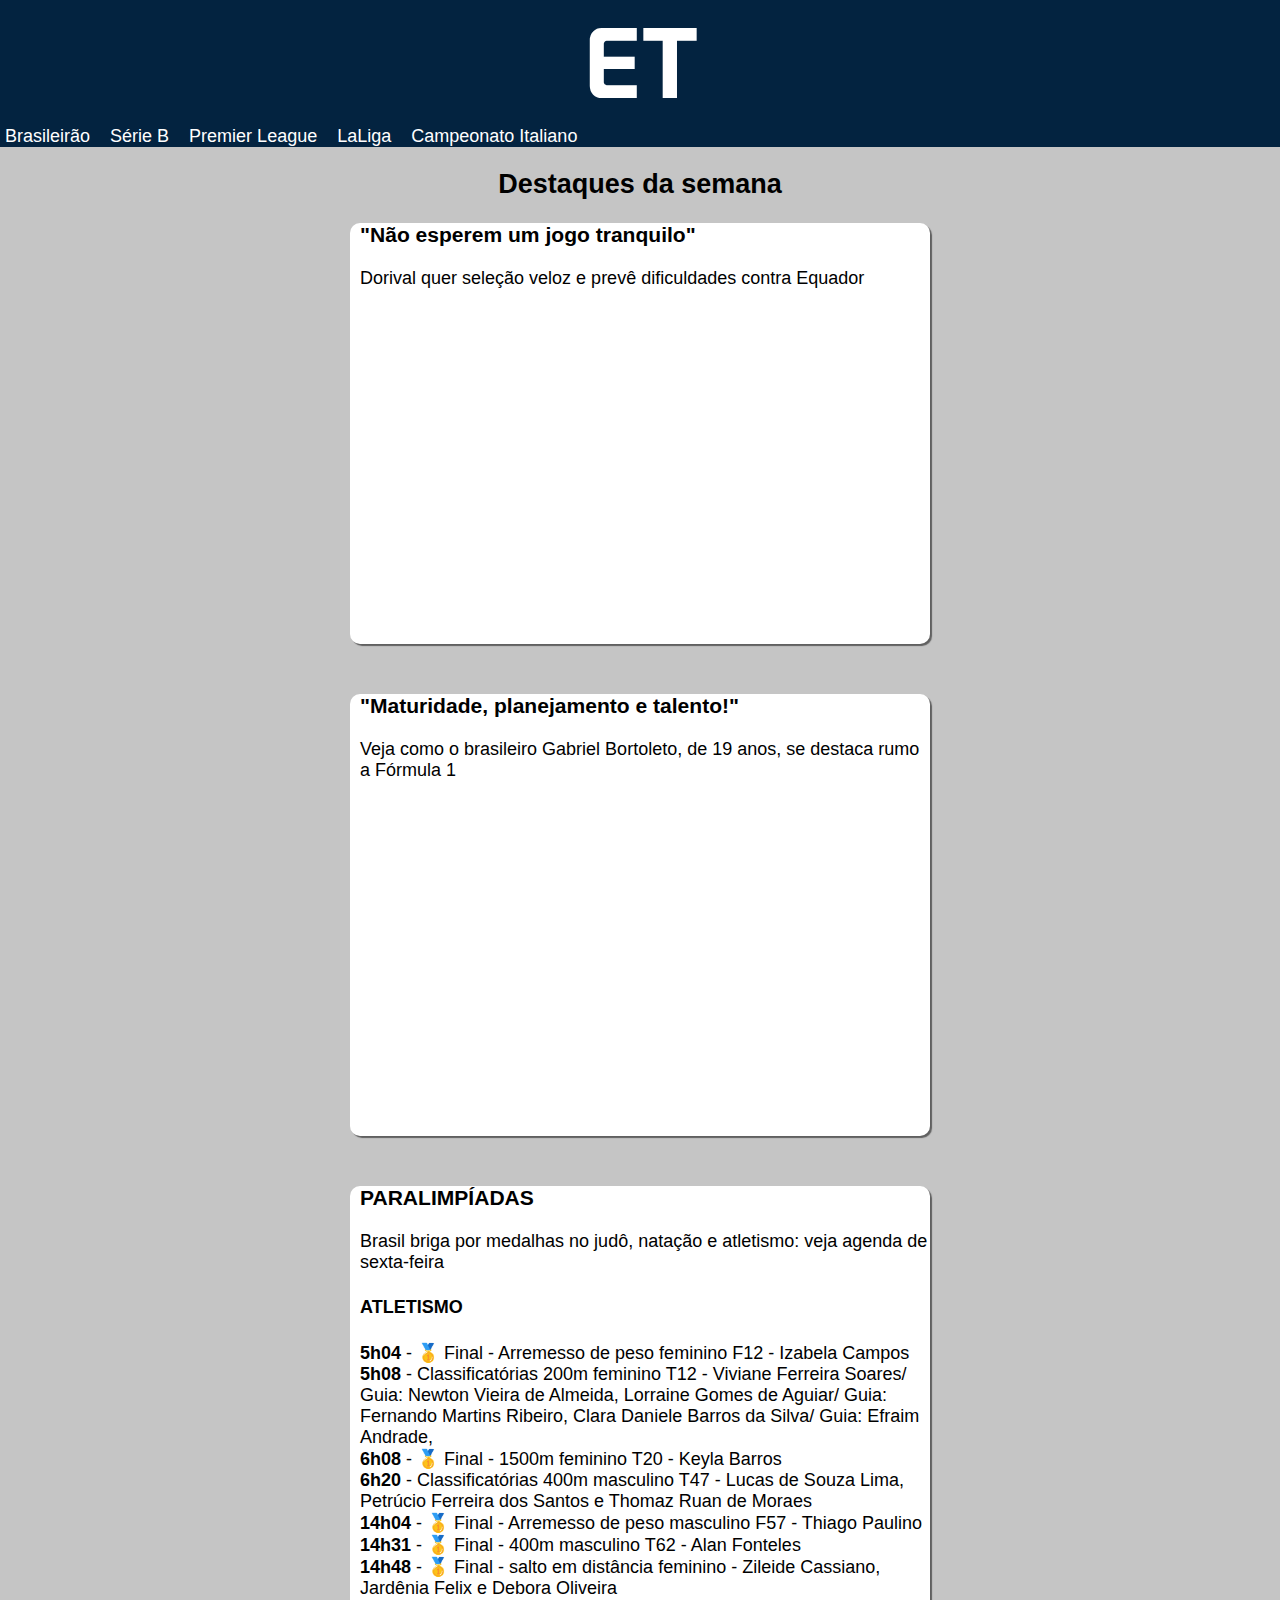
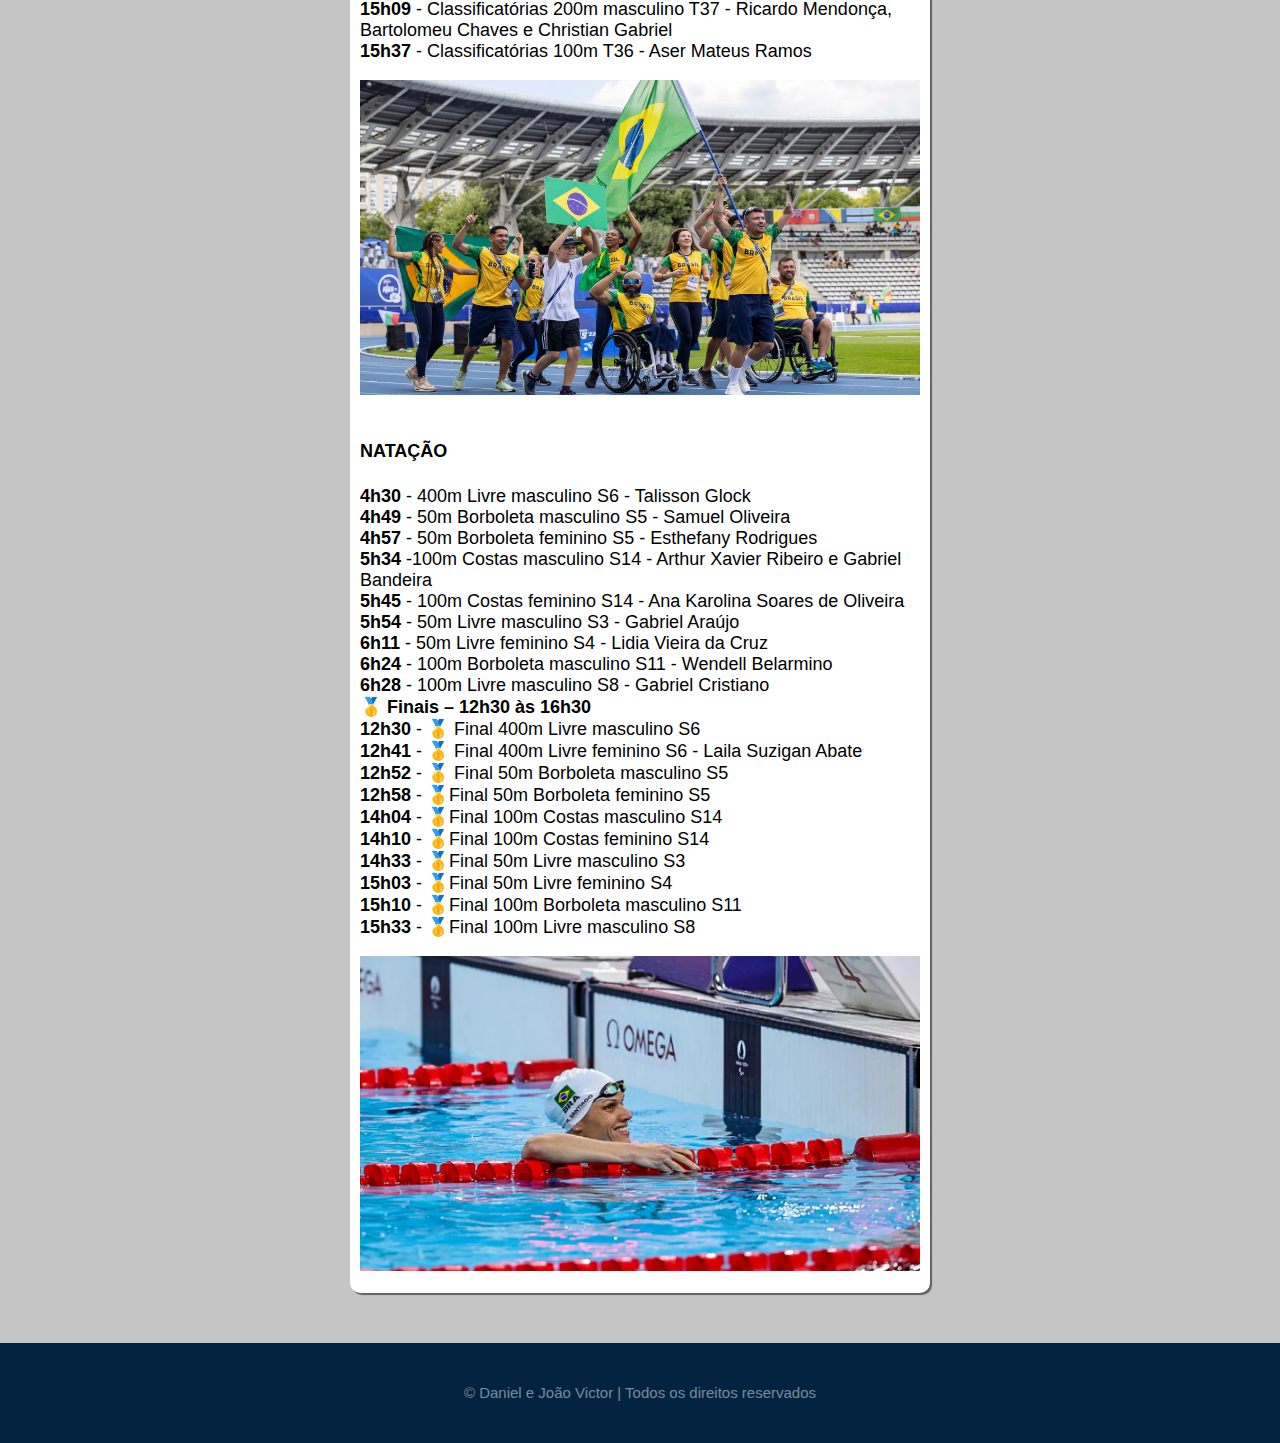
<file: index.html>
<!DOCTYPE html>
<html lang="pt-br">
<head>
    <link rel="stylesheet" href="estilos/style.css">
    <link rel="shortcut icon" href="imagens/favicon.ico" type="image/x-icon">
    <meta charset="UTF-8">
    <meta http-equiv="X-UA-Compatible" content="IE=edge">
    <meta name="viewport" content="width=device-width, initial-scale=1.0">
    <title>Esporte Total</title>
</head>
<body>
    <header>
        <h1>ET</h1>
        <nav>
            <span>
                <a href="brasileirao.html">Brasileirão</a>
            </span>
            <span>
                <a href="serieB.html">Série B</a>
            </span>
            <span>
                <a href="premierLeague.html">Premier League</a>
            </span>
            <span>
                <a href="laLiga.html">LaLiga</a>
            </span>
            <span>
                <a href="serieA.html">Campeonato Italiano</a>
            </span>
        </nav>
    </header>
    <main>
        <h2>Destaques da semana</h2>
        <div id="div">
            <h3>"Não esperem um jogo tranquilo"</h3>
            <p>Dorival quer seleção  veloz e prevê dificuldades contra Equador</p>
            <iframe width="560" height="315" src="https://www.youtube.com/embed/uRB7wGYTkjI?si=fcmqmR80lNUStIsW" title="YouTube video player" frameborder="0" allow="accelerometer; autoplay; clipboard-write; encrypted-media; gyroscope; picture-in-picture; web-share" referrerpolicy="strict-origin-when-cross-origin" allowfullscreen></iframe>
        </div>
        <div id="div">
            <h3>"Maturidade, planejamento e talento!"</h3>
            <p>Veja como o brasileiro Gabriel Bortoleto, de 19 anos, se destaca rumo a Fórmula 1</p>
            <iframe width="560" height="315" src="https://www.youtube.com/embed/qUkcF2SGus0?si=I5mwYKgBlSx8Akwj" title="YouTube video player" frameborder="0" allow="accelerometer; autoplay; clipboard-write; encrypted-media; gyroscope; picture-in-picture; web-share" referrerpolicy="strict-origin-when-cross-origin" allowfullscreen></iframe>
        </div>
        <div id="div">
            <h3>PARALIMPÍADAS</h3>
            <p>Brasil briga por medalhas no judô, natação e atletismo: veja agenda de sexta-feira</p>
            <h4>ATLETISMO</h4>
            <p><strong>5h04</strong> - 🥇 Final - Arremesso de peso feminino F12 - Izabela Campos <br>
                <strong>5h08</strong> - Classificatórias 200m feminino T12 - Viviane Ferreira Soares/ Guia: Newton Vieira de Almeida, Lorraine Gomes de Aguiar/ Guia: Fernando Martins Ribeiro, Clara Daniele Barros da Silva/ Guia: Efraim Andrade, <br>
                <strong>6h08 </strong>- 🥇 Final - 1500m feminino T20 - Keyla Barros <br>
                <strong>6h20</strong> - Classificatórias 400m masculino T47 - Lucas de Souza Lima, Petrúcio Ferreira dos Santos e Thomaz Ruan de Moraes <br>
                <strong>14h04</strong> - 🥇 Final - Arremesso de peso masculino F57 - Thiago Paulino <br>
                <strong>14h31</strong> - 🥇 Final - 400m masculino T62 - Alan Fonteles <br>
                <strong>14h48</strong> - 🥇 Final - salto em distância feminino - Zileide Cassiano, Jardênia Felix e Debora Oliveira <br>
                <strong>15h09</strong> - Classificatórias 200m masculino T37 - Ricardo Mendonça, Bartolomeu Chaves e Christian Gabriel <br>
                <strong>15h37</strong> - Classificatórias 100m T36 - Aser Mateus Ramos</p>
                <img src="imagens/Brasil-Mundial-de-atletismo-paralimpico-Alessandra-Cabral-CPB.jpg" alt="" width="560" height="315">
                <h4>NATAÇÃO</h4>
                <p><strong>4h30</strong> - 400m Livre masculino S6 - Talisson Glock <br>
                <strong>4h49</strong> - 50m Borboleta masculino S5 - Samuel Oliveira <br>
                <strong>4h57</strong> - 50m Borboleta feminino S5 - Esthefany Rodrigues <br>
                <strong>5h34</strong> -100m Costas masculino S14 - Arthur Xavier Ribeiro e Gabriel Bandeira <br>
                <strong>5h45</strong> - 100m Costas feminino S14 - Ana Karolina Soares de Oliveira <br>
                <strong>5h54</strong> - 50m Livre masculino S3 - Gabriel Araújo <br>
                <strong>6h11</strong> - 50m Livre feminino S4 - Lidia Vieira da Cruz <br>
                <strong>6h24</strong> - 100m Borboleta masculino S11 - Wendell Belarmino <br>
                <strong>6h28</strong> - 100m Livre masculino S8 - Gabriel Cristiano <br>
                
                <strong>🥇 Finais – 12h30 às 16h30</strong> <br>
                <strong>12h30</strong> - 🥇 Final 400m Livre masculino S6 <br>
                <strong>12h41</strong> - 🥇 Final 400m Livre feminino S6 - Laila Suzigan Abate <br>
                <strong>12h52</strong> - 🥇 Final 50m Borboleta masculino S5 <br>
                <strong>12h58</strong> - 🥇Final 50m Borboleta feminino S5 <br>
                <strong>14h04</strong> - 🥇Final 100m Costas masculino S14 <br>
                <strong>14h10</strong> - 🥇Final 100m Costas feminino S14 <br>
                <strong>14h33</strong> - 🥇Final 50m Livre masculino S3 <br>
                <strong>15h03</strong> - 🥇Final 50m Livre feminino S4 <br>
                <strong>15h10</strong> - 🥇Final 100m Borboleta masculino S11 <br>
                <strong>15h33</strong> - 🥇Final 100m Livre masculino S8<p>
                <img src="imagens/natação.jpg" alt="" width="560" height="315" id="especial">
        </div>
    </main>
    <footer>
        <div id="rodape">
            &#169 Daniel e João Victor | Todos os direitos reservados
        </div>
    </footer>
</html>
</file>
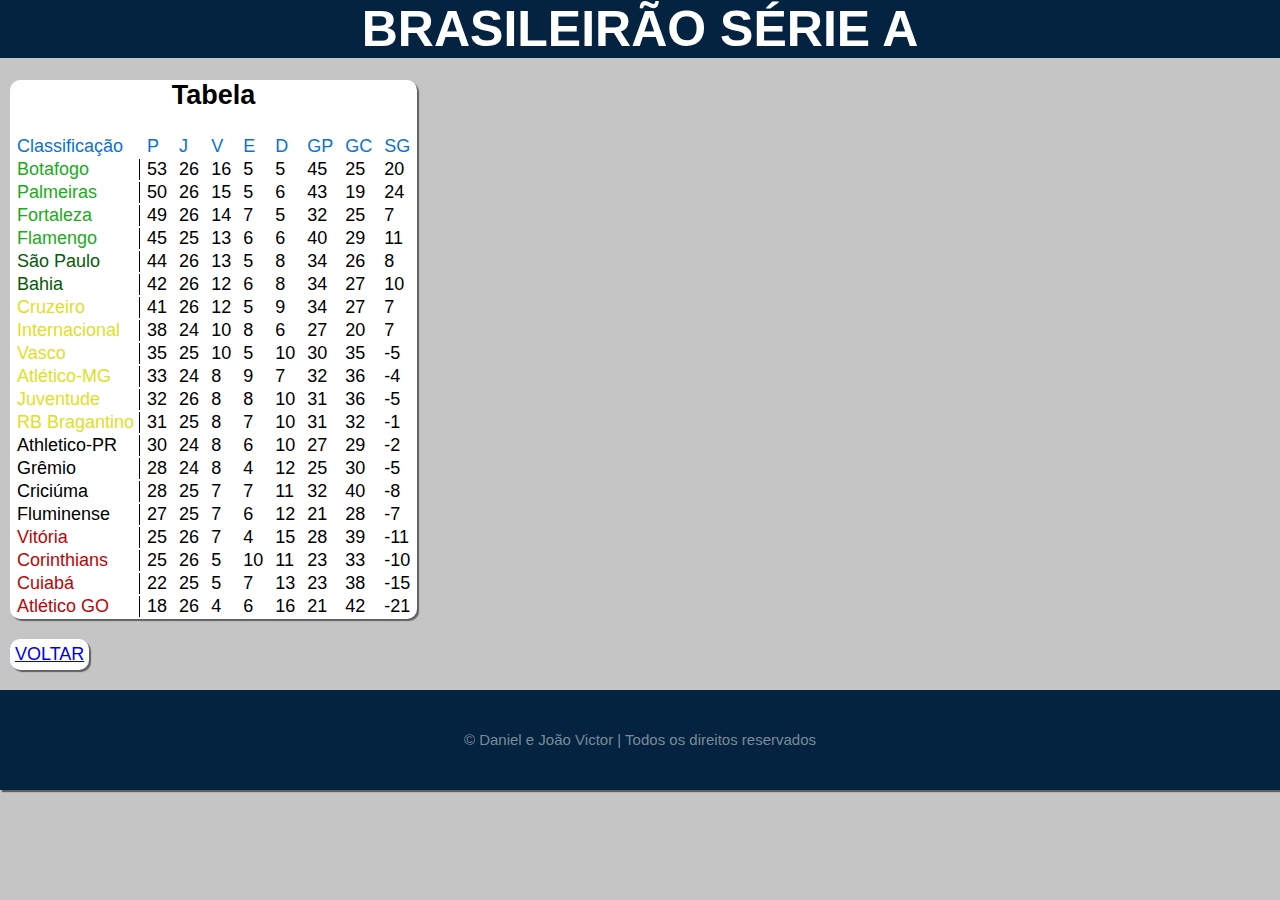
<file: brasileirao.html>
<!DOCTYPE html>
<html lang="pt-br">
<head>
    <link rel="stylesheet" href="estilos/styleLigas.css">
    <link rel="shortcut icon" href="imagens/favicon.ico" type="image/x-icon">
    <meta charset="UTF-8">
    <meta http-equiv="X-UA-Compatible" content="IE=edge">
    <meta name="viewport" content="width=device-width, initial-scale=1.0">
    <title>ET | Brasileirão</title>
</head>
<body>
    <h1>BRASILEIRÃO SÉRIE A</h1>
    <div>
        <h2>Tabela</h2>
        <table>
            <tr class="classificacao"><td>Classificação</td><td>P</td><td>J</td><td>V</td><td>E</td><td>D</td><td>GP</td><td>GC</td><td>SG</td></tr>
            <tr><td class="liberta">Botafogo</td><td>53</td><td>26</td><td>16</td><td>5</td><td>5</td><td>45</td><td>25</td><td>20</td></tr>
            <tr><td class="liberta">Palmeiras</td><td>50</td><td>26</td><td>15</td><td>5</td><td>6</td><td>43</td><td>19</td><td>24</td></tr>
            <tr><td class="liberta">Fortaleza</td><td>49</td><td>26</td><td>14</td><td>7</td><td>5</td><td>32</td><td>25</td><td>7</td></tr>
            <tr><td class="liberta">Flamengo</td><td>45</td><td>25</td><td>13</td><td>6</td><td>6</td><td>40</td><td>29</td><td>11</td></tr>
            <tr><td class="pre">São Paulo</td><td>44</td><td>26</td><td>13</td><td>5</td><td>8</td><td>34</td><td>26</td><td>8</td></tr>
            <tr><td class="pre">Bahia</td><td>42</td><td>26</td><td>12</td><td>6</td><td>8</td><td>34</td><td>27</td><td>10</td></tr>
            <tr><td class="sula">Cruzeiro</td><td>41</td><td>26</td><td>12</td><td>5</td><td>9</td><td>34</td><td>27</td><td>7</td></tr>
            <tr><td class="sula">Internacional</td><td>38</td><td>24</td><td>10</td><td>8</td><td>6</td><td>27</td><td>20</td><td>7</td></tr>
            <tr><td class="sula">Vasco</td><td>35</td><td>25</td><td>10</td><td>5</td><td>10</td><td>30</td><td>35</td><td>-5</td></tr>
            <tr><td class="sula">Atlético-MG</td><td>33</td><td>24</td><td>8</td><td>9</td><td>7</td><td>32</td><td>36</td><td>-4</td></tr>
            <tr><td class="sula">Juventude</td><td>32</td><td>26</td><td>8</td><td>8</td><td>10</td><td>31</td><td>36</td><td>-5</td></tr>
            <tr><td class="sula">RB Bragantino</td><td>31</td><td>25</td><td>8</td><td>7</td><td>10</td><td>31</td><td>32</td><td>-1</td></tr>
            <tr><td class="time">Athletico-PR</td><td>30</td><td>24</td><td>8</td><td>6</td><td>10</td><td>27</td><td>29</td><td>-2</td></tr>
            <tr><td class="time">Grêmio</td><td>28</td><td>24</td><td>8</td><td>4</td><td>12</td><td>25</td><td>30</td><td>-5</td></tr>
            <tr><td class="time">Criciúma</td><td>28</td><td>25</td><td>7</td><td>7</td><td>11</td><td>32</td><td>40</td><td>-8</td></tr>
            <tr><td class="time">Fluminense</td><td>27</td><td>25</td><td>7</td><td>6</td><td>12</td><td>21</td><td>28</td><td>-7</td></tr>
            <tr><td class="zona">Vitória</td><td>25</td><td>26</td><td>7</td><td>4</td><td>15</td><td>28</td><td>39</td><td>-11</td></tr>
            <tr><td class="zona">Corinthians</td><td>25</td><td>26</td><td>5</td><td>10</td><td>11</td><td>23</td><td>33</td><td>-10</td></tr>
            <tr><td class="zona">Cuiabá</td><td>22</td><td>25</td><td>5</td><td>7</td><td>13</td><td>23</td><td>38</td><td>-15</td></tr>
            <tr><td class="zona">Atlético GO</td><td>18</td><td>26</td><td>4</td><td>6</td><td>16</td><td>21</td><td>42</td><td>-21</td></tr>
        </table>
    </div>
    <div id="botao"><a href="index.html">VOLTAR</a></div>
    <footer></footer>
        <div id="rodape">
            &#169 Daniel e João Victor | Todos os direitos reservados
        </div>
    </footer>
</body>
</html>
</file>
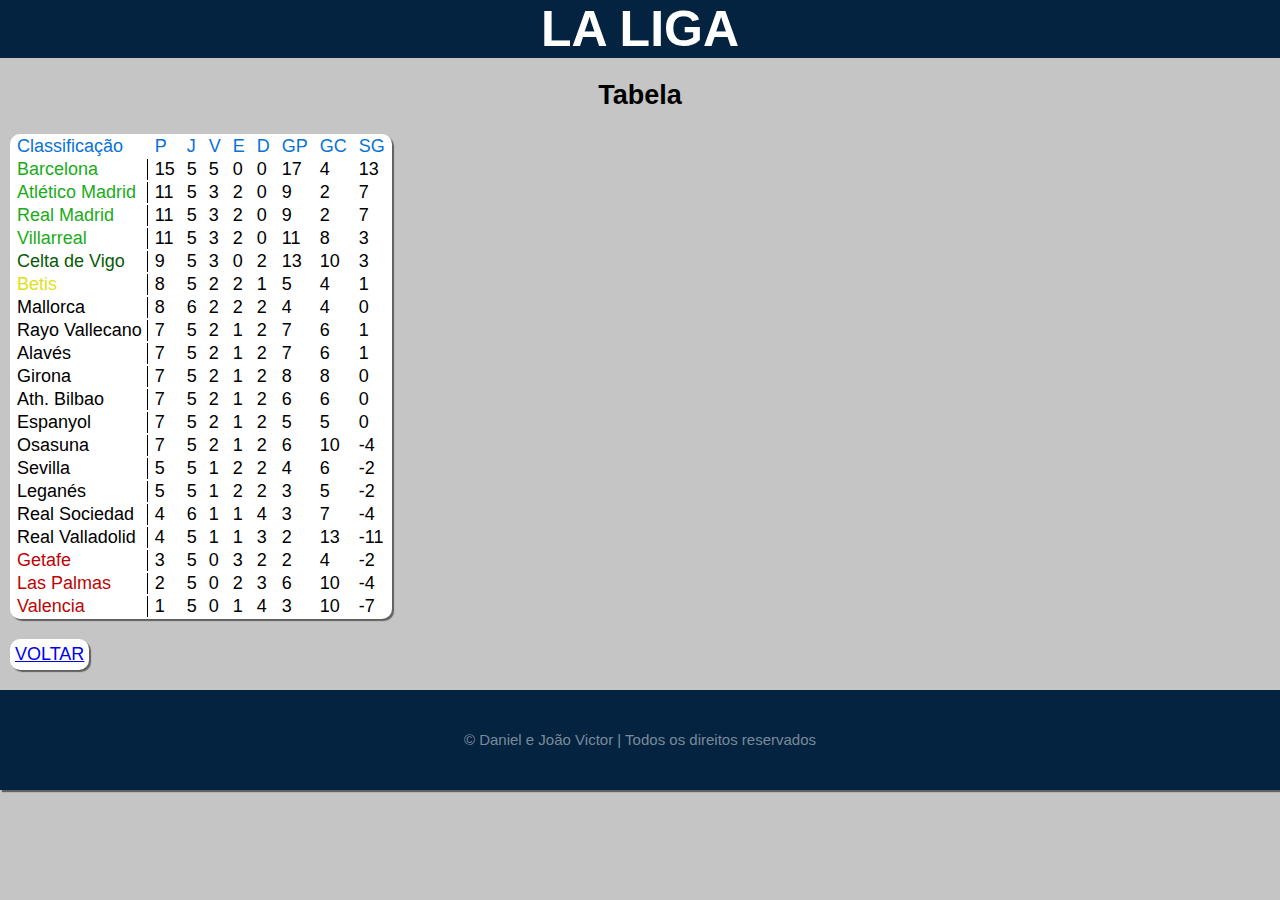
<file: laLiga.html>
<!DOCTYPE html>
<html lang="pt-br">
<head>
    <link rel="stylesheet" href="estilos/styleLigas.css">
    <link rel="shortcut icon" href="imagens/favicon.ico" type="image/x-icon">
    <meta charset="UTF-8">
    <meta name="viewport" content="width=device-width, initial-scale=1.0">
    <title>ET | LaLIga</title>
</head>
<body>
    <h1>LA LIGA</h1>

    <h2>Tabela</h2>

    <div>
        <table>
            <tbody>
                <tr class="classificacao"><td>Classificação</td><td>P</td><td>J</td><td>V</td><td>E</td><td>D</td><td>GP</td><td>GC</td><td>SG</td></tr>
                <tr><td class="liberta">Barcelona</td><td>15</td><td>5</td><td>5</td><td>0</td><td>0</td><td>17</td><td>4</td><td>13</td></tr>
                <tr><td class="liberta">Atlético Madrid</td><td>11</td><td>5</td><td>3</td><td>2</td><td>0</td><td>9</td><td>2</td><td>7</td></tr>
                <tr><td class="liberta">Real Madrid</td><td>11</td><td>5</td><td>3</td><td>2</td><td>0</td><td>9</td><td>2</td><td>7</td></tr>
                <tr><td class="liberta">Villarreal</td><td>11</td><td>5</td><td>3</td><td>2</td><td>0</td><td>11</td><td>8</td><td>3</td></tr>
                <tr><td class="pre">Celta de Vigo</td><td>9</td><td>5</td><td>3</td><td>0</td><td>2</td><td>13</td><td>10</td><td>3</td></tr>
                <tr><td class="sula">Betis</td><td>8</td><td>5</td><td>2</td><td>2</td><td>1</td><td>5</td><td>4</td><td>1</td></tr>
                <tr><td class="time">Mallorca</td><td>8</td><td>6</td><td>2</td><td>2</td><td>2</td><td>4</td><td>4</td><td>0</td></tr>
                <tr><td class="time">Rayo Vallecano</td><td>7</td><td>5</td><td>2</td><td>1</td><td>2</td><td>7</td><td>6</td><td>1</td></tr>
                <tr><td class="time">Alavés</td><td>7</td><td>5</td><td>2</td><td>1</td><td>2</td><td>7</td><td>6</td><td>1</td></tr>
                <tr><td class="time">Girona</td><td>7</td><td>5</td><td>2</td><td>1</td><td>2</td><td>8</td><td>8</td><td>0</td></tr>
                <tr><td class="time">Ath. Bilbao</td><td>7</td><td>5</td><td>2</td><td>1</td><td>2</td><td>6</td><td>6</td><td>0</td></tr>
                <tr><td class="time">Espanyol</td><td>7</td><td>5</td><td>2</td><td>1</td><td>2</td><td>5</td><td>5</td><td>0</td></tr>
                <tr><td class="time">Osasuna</td><td>7</td><td>5</td><td>2</td><td>1</td><td>2</td><td>6</td><td>10</td><td>-4</td></tr>
                <tr><td class="time">Sevilla</td><td>5</td><td>5</td><td>1</td><td>2</td><td>2</td><td>4</td><td>6</td><td>-2</td></tr>
                <tr><td class="time">Leganés</td><td>5</td><td>5</td><td>1</td><td>2</td><td>2</td><td>3</td><td>5</td><td>-2</td></tr>
                <tr><td class="time">Real Sociedad</td><td>4</td><td>6</td><td>1</td><td>1</td><td>4</td><td>3</td><td>7</td><td>-4</td></tr>
                <tr><td class="time">Real Valladolid</td><td>4</td><td>5</td><td>1</td><td>1</td><td>3</td><td>2</td><td>13</td><td>-11</td></tr>
                <tr><td class="zona">Getafe</td><td>3</td><td>5</td><td>0</td><td>3</td><td>2</td><td>2</td><td>4</td><td>-2</td></tr>
                <tr><td class="zona">Las Palmas</td><td>2</td><td>5</td><td>0</td><td>2</td><td>3</td><td>6</td><td>10</td><td>-4</td></tr>
                <tr><td class="zona">Valencia</td><td>1</td><td>5</td><td>0</td><td>1</td><td>4</td><td>3</td><td>10</td><td>-7</td></tr>
            
            </tbody>
        </table>
    </div> 
    <div id="botao"><a href="index.html">VOLTAR</a></div>
    <footer></footer>
        <div id="rodape">
            &#169 Daniel e João Victor | Todos os direitos reservados
        </div>
    </footer>
</body>
</html>
</file>
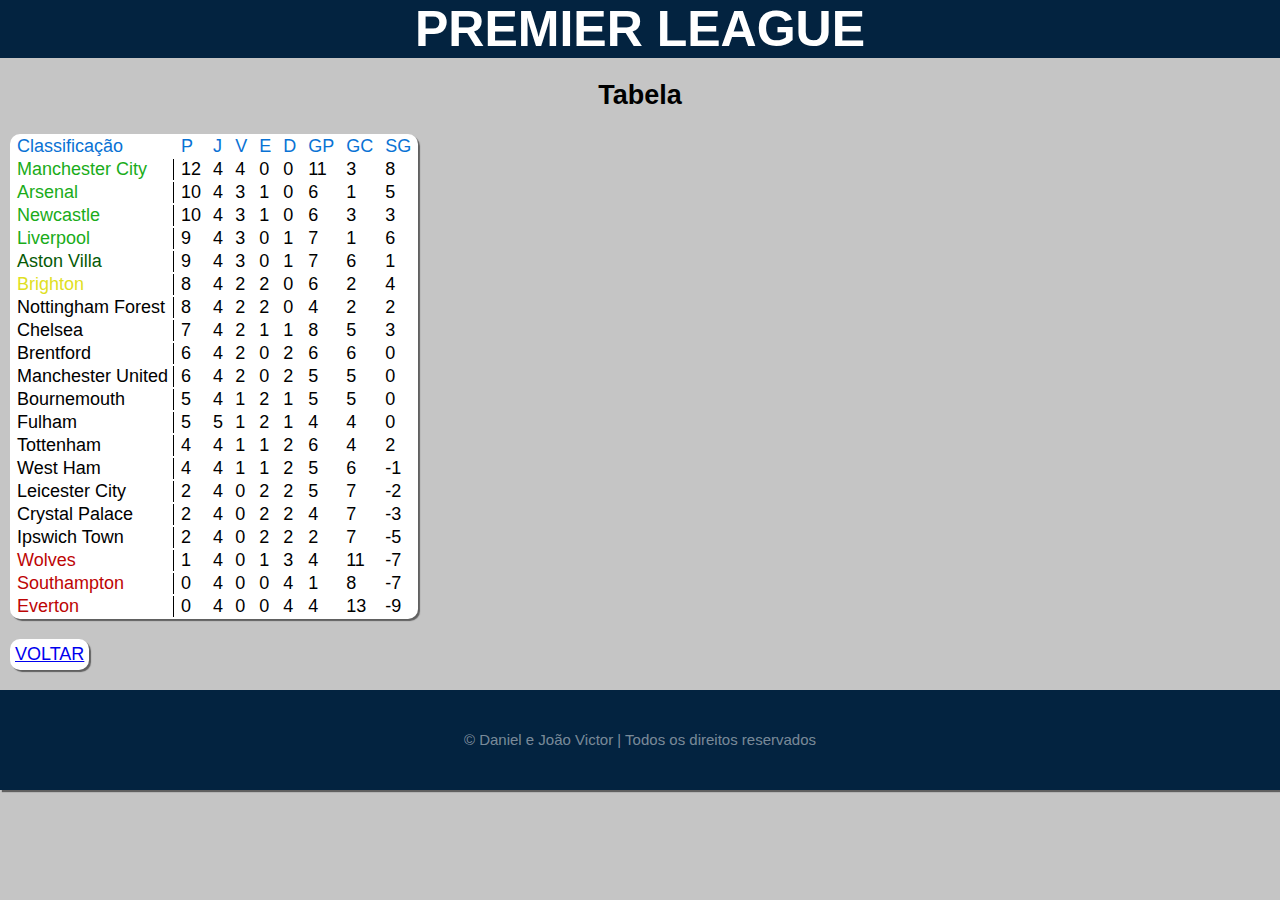
<file: premierLeague.html>
<!DOCTYPE html>
<html lang="pt-br">
<head>
    <link rel="stylesheet" href="estilos/styleLigas.css">
    <link rel="shortcut icon" href="imagens/favicon.ico" type="image/x-icon">
    <meta charset="UTF-8">
    <meta name="viewport" content="width=device-width, initial-scale=1.0">
    <title>ET | Premier League</title>
</head>
<body>
    <h1>PREMIER LEAGUE</h1>

    <h2>Tabela</h2>

    <div>
        <table>
            <tbody>
                <tr class="classificacao"><td>Classificação</td><td>P</td><td>J</td><td>V</td><td>E</td><td>D</td><td>GP</td><td>GC</td><td>SG</td></tr>
                <tr><td class="liberta">Manchester City</td><td>12</td><td>4</td><td>4</td><td>0</td><td>0</td><td>11</td><td>3</td><td>8</td></tr>
                <tr><td class="liberta">Arsenal</td><td>10</td><td>4</td><td>3</td><td>1</td><td>0</td><td>6</td><td>1</td><td>5</td></tr>
                <tr><td class="liberta">Newcastle</td><td>10</td><td>4</td><td>3</td><td>1</td><td>0</td><td>6</td><td>3</td><td>3</td></tr>
                <tr><td class="liberta">Liverpool</td><td>9</td><td>4</td><td>3</td><td>0</td><td>1</td><td>7</td><td>1</td><td>6</td></tr>
                <tr><td class="pre">Aston Villa</td><td>9</td><td>4</td><td>3</td><td>0</td><td>1</td><td>7</td><td>6</td><td>1</td></tr>
                <tr><td class="sula">Brighton</td><td>8</td><td>4</td><td>2</td><td>2</td><td>0</td><td>6</td><td>2</td><td>4</td></tr>
                <tr><td class="time">Nottingham Forest</td><td>8</td><td>4</td><td>2</td><td>2</td><td>0</td><td>4</td><td>2</td><td>2</td></tr>
                <tr><td class="time">Chelsea</td><td>7</td><td>4</td><td>2</td><td>1</td><td>1</td><td>8</td><td>5</td><td>3</td></tr>
                <tr><td class="time">Brentford</td><td>6</td><td>4</td><td>2</td><td>0</td><td>2</td><td>6</td><td>6</td><td>0</td></tr>
                <tr><td class="time">Manchester United</td><td>6</td><td>4</td><td>2</td><td>0</td><td>2</td><td>5</td><td>5</td><td>0</td></tr>
                <tr><td class="time">Bournemouth</td><td>5</td><td>4</td><td>1</td><td>2</td><td>1</td><td>5</td><td>5</td><td>0</td></tr>
                <tr><td class="time">Fulham</td><td>5</td><td>5</td><td>1</td><td>2</td><td>1</td><td>4</td><td>4</td><td>0</td></tr>
                <tr><td class="time">Tottenham</td><td>4</td><td>4</td><td>1</td><td>1</td><td>2</td><td>6</td><td>4</td><td>2</td></tr>
                <tr><td class="time">West Ham</td><td>4</td><td>4</td><td>1</td><td>1</td><td>2</td><td>5</td><td>6</td><td>-1</td></tr>
                <tr><td class="time">Leicester City</td><td>2</td><td>4</td><td>0</td><td>2</td><td>2</td><td>5</td><td>7</td><td>-2</td></tr>
                <tr><td class="time">Crystal Palace</td><td>2</td><td>4</td><td>0</td><td>2</td><td>2</td><td>4</td><td>7</td><td>-3</td></tr>
                <tr><td class="time">Ipswich Town</td><td>2</td><td>4</td><td>0</td><td>2</td><td>2</td><td>2</td><td>7</td><td>-5</td></tr>
                <tr><td class="zona">Wolves</td><td>1</td><td>4</td><td>0</td><td>1</td><td>3</td><td>4</td><td>11</td><td>-7</td></tr>
                <tr><td class="zona">Southampton</td><td>0</td><td>4</td><td>0</td><td>0</td><td>4</td><td>1</td><td>8</td><td>-7</td></tr>
                <tr><td class="zona">Everton</td><td>0</td><td>4</td><td>0</td><td>0</td><td>4</td><td>4</td><td>13</td><td>-9</td></tr>
        
            </tbody>
        </table>
    </div> 
    <div id="botao"><a href="index.html">VOLTAR</a></div>
    <footer></footer>
        <div id="rodape">
            &#169 Daniel e João Victor | Todos os direitos reservados
        </div>
    </footer>
</body>
</html>
</file>
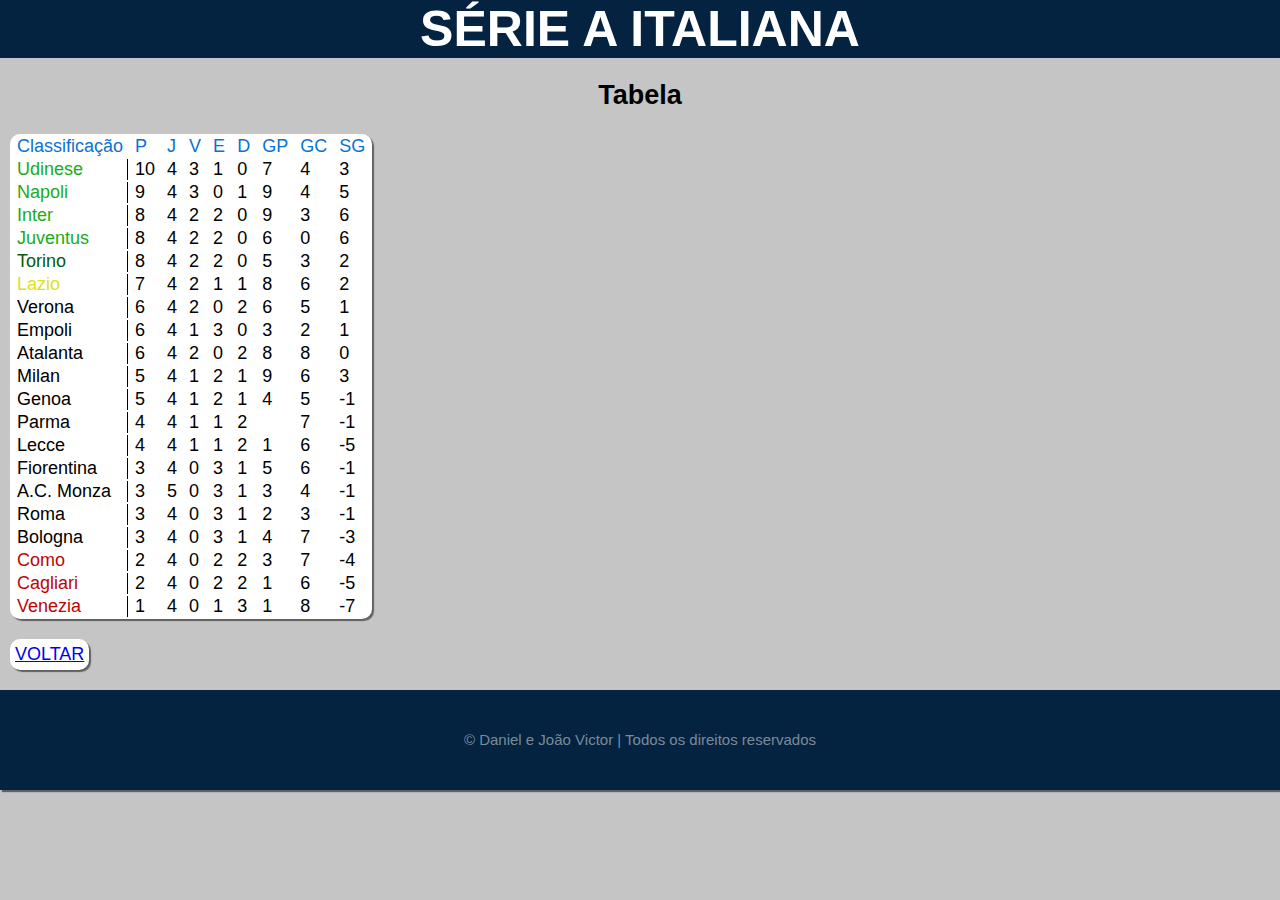
<file: serieA.html>
<!DOCTYPE html>
<html lang="pt-br">
<head>
    <link rel="stylesheet" href="estilos/styleLigas.css">
    <link rel="shortcut icon" href="imagens/favicon.ico" type="image/x-icon">
    <meta charset="UTF-8">
    <meta name="viewport" content="width=device-width, initial-scale=1.0">
    <title>ET | Serie A</title>
</head>
<body>
    <h1>SÉRIE A ITALIANA</h1>

    <h2>Tabela</h2>

    <div>
        <table>
            <tbody>
                <tr class="classificacao"><td>Classificação</td><td>P</td><td>J</td><td>V</td><td>E</td><td>D</td><td>GP</td><td>GC</td><td>SG</td></tr>
                <tr><td class="liberta">Udinese</td><td>10</td><td>4</td><td>3</td><td>1</td><td>0</td><td>7</td><td>4</td><td>3</td></tr>
                <tr><td class="liberta">Napoli</td><td>9</td><td>4</td><td>3</td><td>0</td><td>1</td><td>9</td><td>4</td><td>5</td></tr>
                <tr><td class="liberta">Inter</td><td>8</td><td>4</td><td>2</td><td>2</td><td>0</td><td>9</td><td>3</td><td>6</td></tr>
                <tr><td class="liberta">Juventus</td><td>8</td><td>4</td><td>2</td><td>2</td><td>0</td><td>6</td><td>0</td><td>6</td></tr>
                <tr><td class="pre">Torino</td><td>8</td><td>4</td><td>2</td><td>2</td><td>0</td><td>5</td><td>3</td><td>2</td></tr>
                <tr><td class="sula">Lazio</td><td>7</td><td>4</td><td>2</td><td>1</td><td>1</td><td>8</td><td>6</td><td>2</td></tr>
                <tr><td class="time">Verona</td><td>6</td><td>4</td><td>2</td><td>0</td><td>2</td><td>6</td><td>5</td><td>1</td></tr>
                <tr><td class="time">Empoli</td><td>6</td><td>4</td><td>1</td><td>3</td><td>0</td><td>3</td><td>2</td><td>1</td></tr>
                <tr><td class="time">Atalanta</td><td>6</td><td>4</td><td>2</td><td>0</td><td>2</td><td>8</td><td>8</td><td>0</td></tr>
                <tr><td class="time">Milan</td><td>5</td><td>4</td><td>1</td><td>2</td><td>1</td><td>9</td><td>6</td><td>3</td></tr>
                <tr><td class="time">Genoa</td><td>5</td><td>4</td><td>1</td><td>2</td><td>1</td><td>4</td><td>5</td><td>-1</td></tr>
                <tr><td class="time">Parma</td><td>4</td><td>4</td><td>1</td><td>1</td><td>2</td><td></td><td>7</td><td>-1</td></tr>
                <tr><td class="time">Lecce</td><td>4</td><td>4</td><td>1</td><td>1</td><td>2</td><td>1</td><td>6</td><td>-5</td></tr>
                <tr><td class="time">Fiorentina</td><td>3</td><td>4</td><td>0</td><td>3</td><td>1</td><td>5</td><td>6</td><td>-1</td></tr>
                <tr><td class="time">A.C. Monza</td><td>3</td><td>5</td><td>0</td><td>3</td><td>1</td><td>3</td><td>4</td><td>-1</td></tr>
                <tr><td class="time">Roma</td><td>3</td><td>4</td><td>0</td><td>3</td><td>1</td><td>2</td><td>3</td><td>-1</td></tr>
                <tr><td class="time">Bologna</td><td>3</td><td>4</td><td>0</td><td>3</td><td>1</td><td>4</td><td>7</td><td>-3</td></tr>
                <tr><td class="zona">Como</td><td>2</td><td>4</td><td>0</td><td>2</td><td>2</td><td>3</td><td>7</td><td>-4</td></tr>
                <tr><td class="zona">Cagliari</td><td>2</td><td>4</td><td>0</td><td>2</td><td>2</td><td>1</td><td>6</td><td>-5</td></tr>
                <tr><td class="zona">Venezia</td><td>1</td><td>4</td><td>0</td><td>1</td><td>3</td><td>1</td><td>8</td><td>-7</td></tr>
        
            </tbody>
        </table>
    </div> 
    <div id="botao"><a href="index.html">VOLTAR</a></div>
    <footer></footer>
        <div id="rodape">
            &#169 Daniel e João Victor | Todos os direitos reservados
        </div>
    </footer>
</body>
</html>
</file>
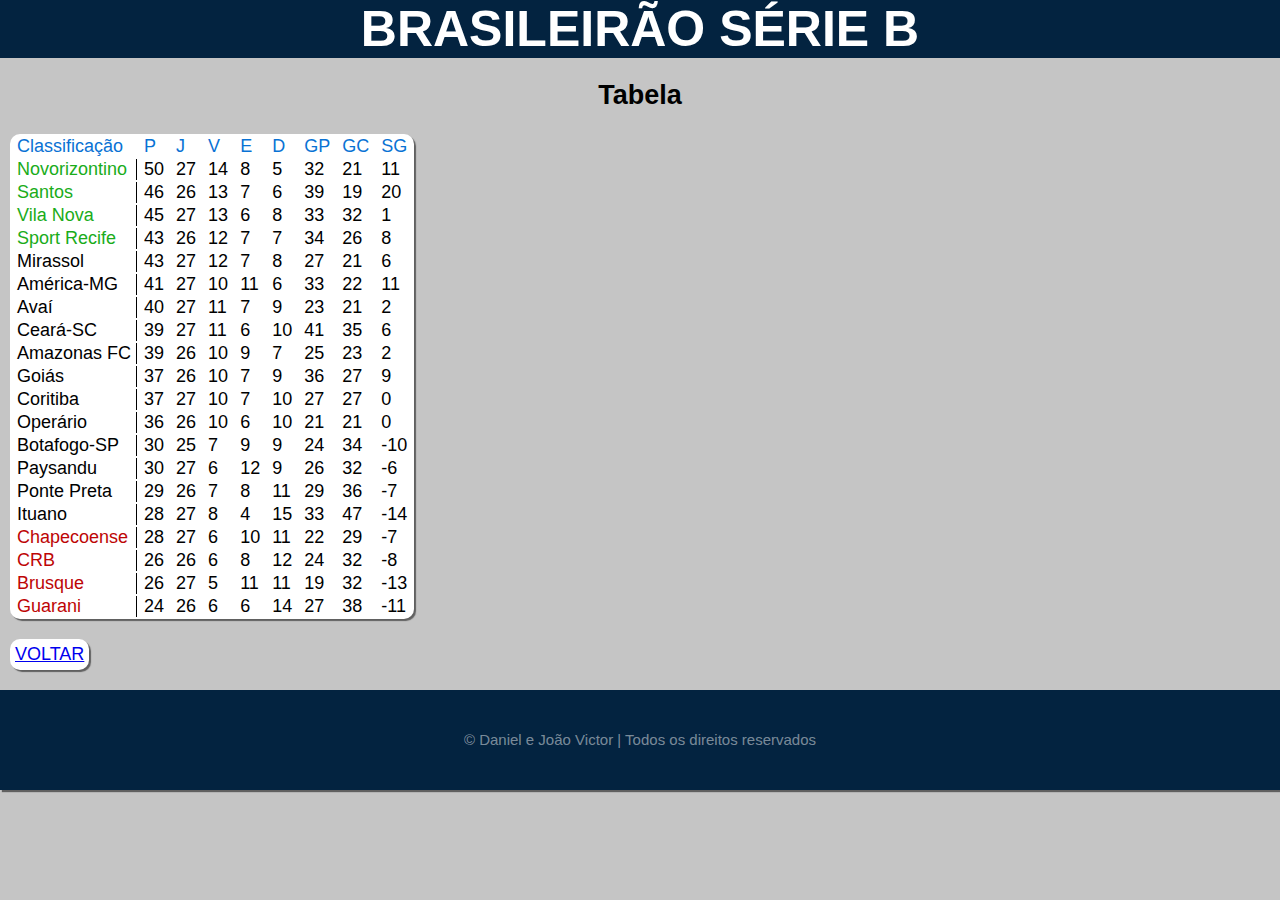
<file: serieB.html>
<!DOCTYPE html>
<html lang="pt-br">
<head>
    <link rel="stylesheet" href="estilos/styleLigas.css">
    <link rel="shortcut icon" href="imagens/favicon.ico" type="image/x-icon">
    <meta charset="UTF-8">
    <meta name="viewport" content="width=device-width, initial-scale=1.0">
    <title>ET | Série B</title>
    
</head>
<body>
    <h1>BRASILEIRÃO SÉRIE B</h1>

    <h2>Tabela</h2>

    <div>
        <table>
            <tbody>
                <tr class="classificacao"><td>Classificação</td><td>P</td><td>J</td><td>V</td><td>E</td><td>D</td><td>GP</td><td>GC</td><td>SG</td></tr>
                <tr><td class="liberta">Novorizontino</td><td>50</td><td>27</td><td>14</td><td>8</td><td>5</td><td>32</td><td>21</td><td>11</td></tr>
                <tr><td class="liberta">Santos</td><td>46</td><td>26</td><td>13</td><td>7</td><td>6</td><td>39</td><td>19</td><td>20</td></tr>
                <tr><td class="liberta">Vila Nova</td><td>45</td><td>27</td><td>13</td><td>6</td><td>8</td><td>33</td><td>32</td><td>1</td></tr>
                <tr><td class="liberta">Sport Recife</td><td>43</td><td>26</td><td>12</td><td>7</td><td>7</td><td>34</td><td>26</td><td>8</td></tr>
                <tr><td class="time">Mirassol</td><td>43</td><td>27</td><td>12</td><td>7</td><td>8</td><td>27</td><td>21</td><td>6</td></tr>
                <tr><td class="time">América-MG</td><td>41</td><td>27</td><td>10</td><td>11</td><td>6</td><td>33</td><td>22</td><td>11</td></tr>
                <tr><td class="time">Avaí</td><td>40</td><td>27</td><td>11</td><td>7</td><td>9</td><td>23</td><td>21</td><td>2</td></tr>
                <tr><td class="time">Ceará-SC</td><td>39</td><td>27</td><td>11</td><td>6</td><td>10</td><td>41</td><td>35</td><td>6</td></tr>
                <tr><td class="time">Amazonas FC</td><td>39</td><td>26</td><td>10</td><td>9</td><td>7</td><td>25</td><td>23</td><td>2</td></tr>
                <tr><td class="time">Goiás</td><td>37</td><td>26</td><td>10</td><td>7</td><td>9</td><td>36</td><td>27</td><td>9</td></tr>
                <tr><td class="time">Coritiba</td><td>37</td><td>27</td><td>10</td><td>7</td><td>10</td><td>27</td><td>27</td><td>0</td></tr>
                <tr><td class="time">Operário</td><td>36</td><td>26</td><td>10</td><td>6</td><td>10</td><td>21</td><td>21</td><td>0</td></tr>
                <tr><td class="time">Botafogo-SP</td><td>30</td><td>25</td><td>7</td><td>9</td><td>9</td><td>24</td><td>34</td><td>-10</td></tr>
                <tr><td class="time">Paysandu</td><td>30</td><td>27</td><td>6</td><td>12</td><td>9</td><td>26</td><td>32</td><td>-6</td></tr>
                <tr><td class="time">Ponte Preta</td><td>29</td><td>26</td><td>7</td><td>8</td><td>11</td><td>29</td><td>36</td><td>-7</td></tr>
                <tr><td class="time">Ituano</td><td>28</td><td>27</td><td>8</td><td>4</td><td>15</td><td>33</td><td>47</td><td>-14</td></tr>
                <tr><td class="zona">Chapecoense</td><td>28</td><td>27</td><td>6</td><td>10</td><td>11</td><td>22</td><td>29</td><td>-7</td></tr>
                <tr><td class="zona">CRB</td><td>26</td><td>26</td><td>6</td><td>8</td><td>12</td><td>24</td><td>32</td><td>-8</td></tr>
                <tr><td class="zona">Brusque</td><td>26</td><td>27</td><td>5</td><td>11</td><td>11</td><td>19</td><td>32</td><td>-13</td></tr>
                <tr><td class="zona">Guarani</td><td>24</td><td>26</td><td>6</td><td>6</td><td>14</td><td>27</td><td>38</td><td>-11</td></tr>
            </tbody>
        </table>
    </div>
    <div id="botao"><a href="index.html">VOLTAR</a></div>
    <footer></footer>
        <div id="rodape">
            &#169 Daniel e João Victor | Todos os direitos reservados
        </div>
    </footer>
</html>
</file>
<file: estilos/style.css>
@import url('https://fonts.googleapis.com/css2?family=SUSE:wght@100..800&display=swap');

body{
    background-color: rgba(128, 128, 128, 0.459);
    font-family: Arial, Helvetica, sans-serif;
    font-size: large;
    margin: 0px;
}
h1{
    background-color: #032340;
    color: white;
    text-align: center;
    font-size: 100px;
}
header > h1{
    margin: 0px;
    font-family: "SUSE", sans-serif;
}
nav{
    background-color: #032340;
}
span{
    margin: 0px 10px 0px 5px
}
a{
    text-decoration: none;
    color: white;
}
h2{
    text-align: center;
}
h3{
    padding-left: 10px;
}
h4{
    padding-left: 10px;
}
p{
    padding-left: 10px;
}
iframe{
    padding-left: 10px;
    padding-bottom: 17px;
}
img{
    padding-left: 10px;
    padding-bottom: 17px
}
#especial{
    padding-left: 0px;
}
#div{
    background-color: white;
    border-radius: 10px;
    width: 580px;
    margin: auto;
    margin-bottom: 50px;
    box-shadow:2px 2px 1px rgba(0, 0, 0, 0.51);
}
#rodape{
    display: flex;
    align-items: center;
    justify-content: center;
    height: 100px;
    background-color: #032340;
    color: rgba(255, 255, 255, 0.479);
    font-size: smaller;
}
</file>
<file: estilos/styleLigas.css>
body{
    background-color: rgba(128, 128, 128, 0.459);
    font-family: Arial, Helvetica, sans-serif;
    font-size: large;
    margin: 0px;
}
main{
    font-size: large;
}
h1{
    background-color: #032340;
    text-align: center;
    color: white;
    font-size: 50px;
    margin: 0px;
}
div{
    width: fit-content;
    background-color: white;
    border-radius: 10px;
    box-shadow: 2px 2px 1px rgba(0, 0, 0, 0.51);
    margin-left: 10px;
}
h2{
    text-align: center;
    color: #000000;
}
.classificacao{
    color: #0972d4;
}
.liberta{
    color: rgb(26, 172, 26);
    border-right: solid black 1px;
}
.pre{
    color: rgb(7, 90, 7);
    border-right: solid black 1px;
}
.sula{
    color: rgb(223, 223, 35);
    border-right: solid black 1px;
}
.zona{
    color: rgb(189, 5, 5);
    border-right: solid black 1px;
}
.time{
    border-right: solid black 1px;
}
td{
    padding: 0px 5px 0px 5px;
}
#botao{
    padding: 5px;
    margin: 20px 0px 20px 10px;
}
#rodape{
    display: flex;
    align-items: center;
    justify-content: center;
    height: 100px;
    background-color: #032340;
    color: rgba(255, 255, 255, 0.479);
    font-size: smaller;
    width: 100%;
    margin: 0px;
    border-radius: 0px;
}
</file>
